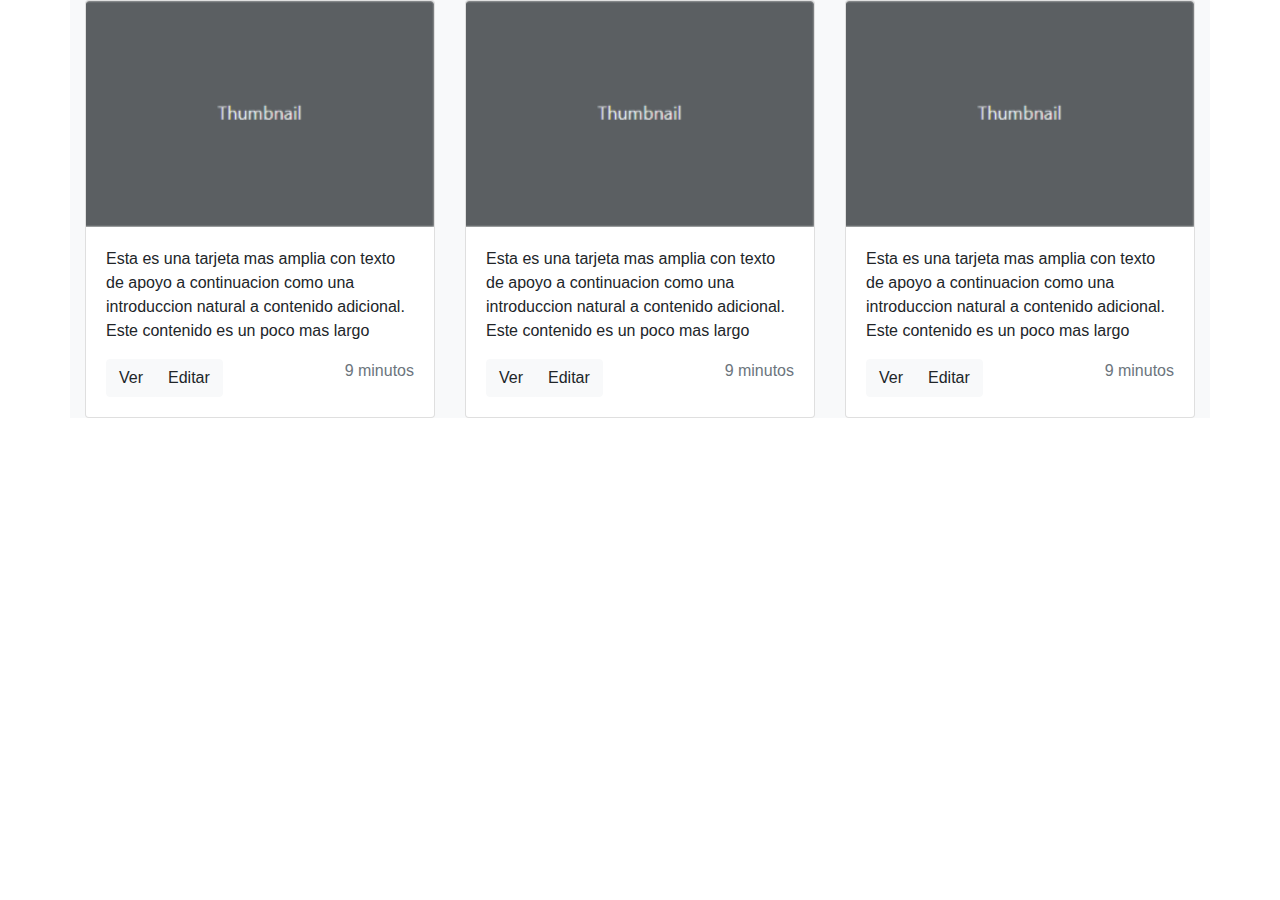
<file: bootstrap/index.html>
<!DOCTYPE html>
<html lang="es">
<head>
  <meta charset="UTF-8">
  <meta name="viewport" content="width=device-width, initial-scale=1">
  <title>Actividad obligatoria bootstrap // Roberto Zitto</title>
  <link rel="stylesheet" href="https://stackpath.bootstrapcdn.com/bootstrap/4.3.1/css/bootstrap.min.css" integrity="sha384-ggOyR0iXCbMQv3Xipma34MD+dH/1fQ784/j6cY/iJTQUOhcWr7x9JvoRxT2MZw1T" crossorigin="anonymous">

</head>
<body>

	<div class="container bg-light">
		<div class="row">
			<div class="col-4">
				<div class="card" >
					<img class="card-img-top" src="img/thumb.png" alt="Card image cap">
					<div class="card-body">
						<p class="card-text ">Esta es una tarjeta mas amplia con texto de apoyo a continuacion como una introduccion natural a contenido adicional. Este contenido es un poco mas largo</p>
						
						<div class="btn-group" role="group" aria-label="Basic example">
							<button href="#" class="btn btn-light ">Ver</button>
							<button href="#" class="btn btn-light ">Editar</button>
							
						</div>
						<div class="float-right text-muted">
							9 minutos
						</div>
					</div>
				</div>
			</div>
			<div class="col-4">
				<div class="card" >
					<img class="card-img-top" src="img/thumb.png" alt="Card image cap">
					<div class="card-body">
						<p class="card-text ">Esta es una tarjeta mas amplia con texto de apoyo a continuacion como una introduccion natural a contenido adicional. Este contenido es un poco mas largo</p>
						
						<div class="btn-group" role="group" aria-label="Basic example">
							<button href="#" class="btn btn-light ">Ver</button>
							<button href="#" class="btn btn-light ">Editar</button>
							
						</div>
						<div class="float-right text-muted">
							9 minutos
						</div>
					</div>
				</div>
			</div>
			<div class="col-4">
				<div class="card" >
					<img class="card-img-top" src="img/thumb.png" alt="Card image cap">
					<div class="card-body">
						<p class="card-text ">Esta es una tarjeta mas amplia con texto de apoyo a continuacion como una introduccion natural a contenido adicional. Este contenido es un poco mas largo</p>
						
						<div class="btn-group" role="group" aria-label="Basic example">
							<button href="#" class="btn btn-light ">Ver</button>
							<button href="#" class="btn btn-light ">Editar</button>
							
						</div>
						<div class="float-right text-muted">
							9 minutos
						</div>
					</div>
				</div>
			</div>
		</div>
	</div>
	
	<script src="https://ajax.googleapis.com/ajax/libs/jquery/3.3.1/jquery.min.js"></script>
	<script src="https://maxcdn.bootstrapcdn.com/bootstrap/4.0.0/js/bootstrap.bundle.min.js"></script>
      
</body>
</html>
</file>
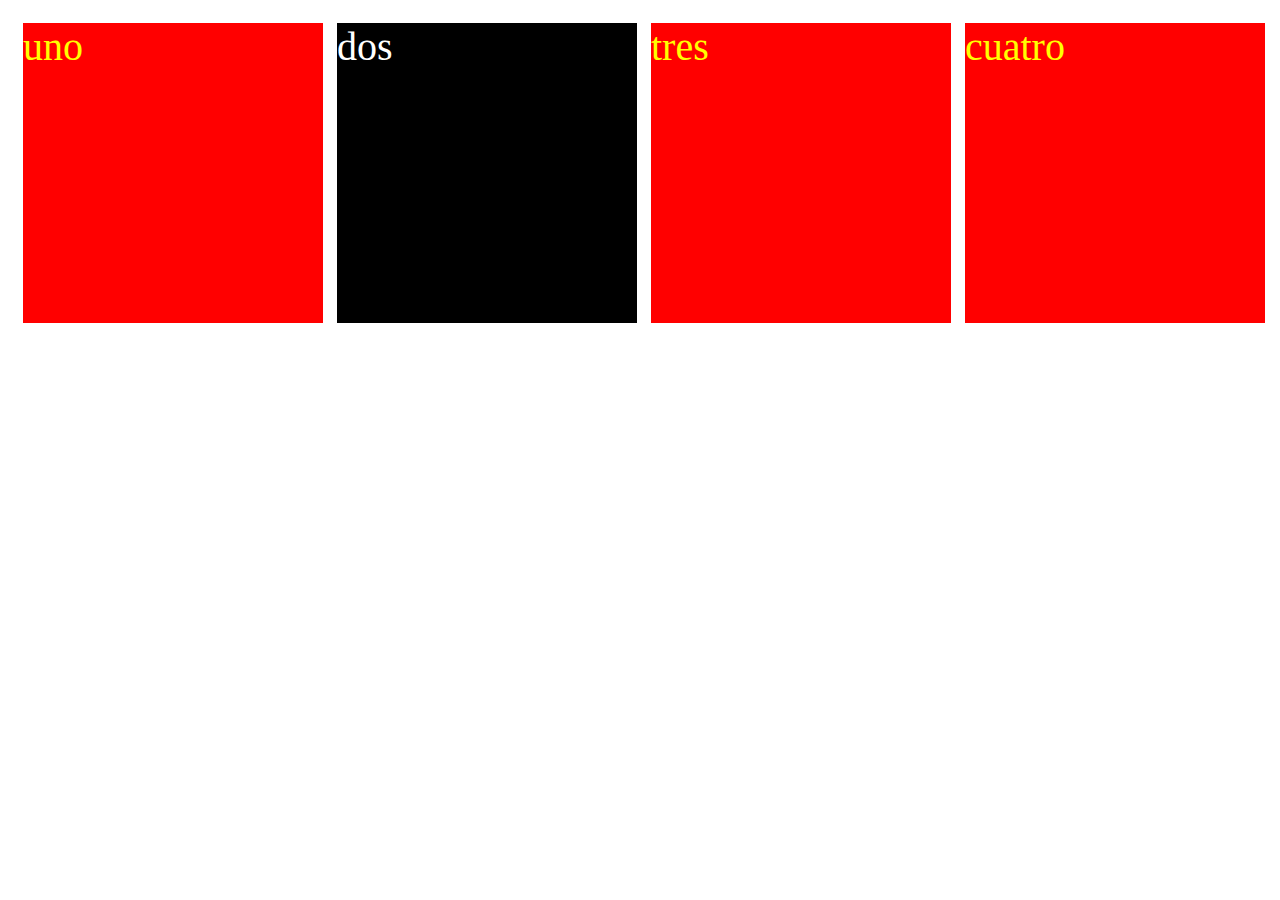
<file: actividad obligatoria.html>
<!DOCTYPE html>

<html lang="es-AR">

  <head>

    <meta charset="UTF-8">

    <meta name="viewport" content="width=device-width, initial-scale=1.0">

    <title> TP Roberto Zitto</title>
    <style>

      .cuadro {

        width:300px;

        height:300px;

        color:yellow;

        background-color:red;

        font-size:40px;

        display:inline-block;

        margin:15px 5px;

      }

      .monocr {

	color:white;

	background-color: black;

      }
	  div:first-child {
		margin-left:15px
	  }
    </style>

  </head>	

  <body>

    <div class="cuadro">uno</div>

    <div class="cuadro monocr">dos</div>

    <div class="cuadro">tres</div>

    <div class="cuadro">cuatro</div>

  </body>
</html>
</file>
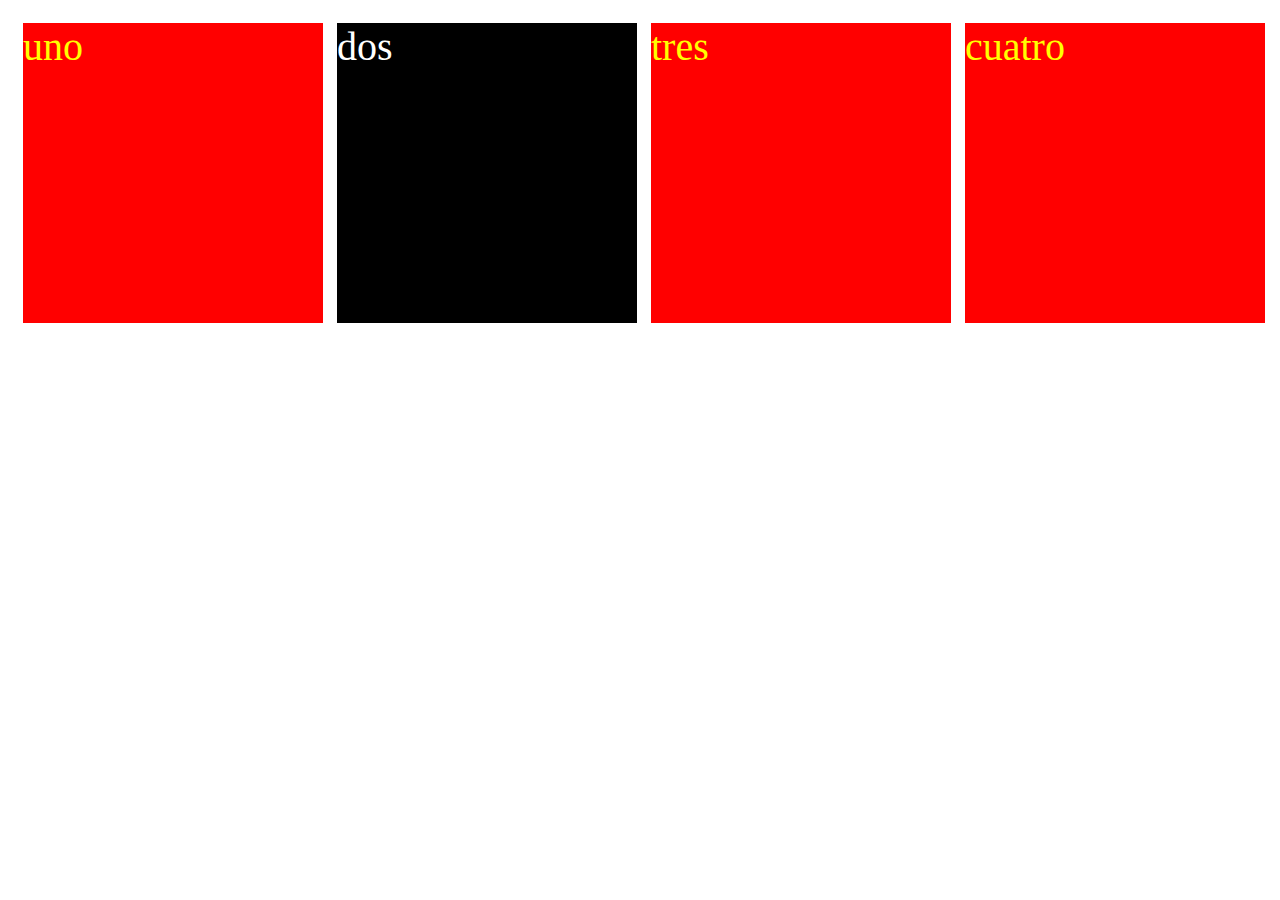
<file: actividadobligatoria.html>
<!DOCTYPE html>

<html lang="es-AR">

  <head>

    <meta charset="UTF-8">

    <meta name="viewport" content="width=device-width, initial-scale=1.0">

    <title> TP Roberto Zitto</title>
    <style>

      .cuadro {
        width:300px;
        height:300px;
        color:yellow;
        background-color:red;
        font-size:40px;
        display:inline-block;
        margin:15px 5px;
      }

      .monocr {
		color:white;
		background-color: black;
      }
	  
	  div:first-child {
		margin-left:15px
	  }
    </style>

  </head>	

  <body>

    <div class="cuadro">uno</div>

    <div class="monocr cuadro ">dos</div>

    <div class="cuadro">tres</div>

    <div class="cuadro">cuatro</div>

  </body>
</html>
</file>
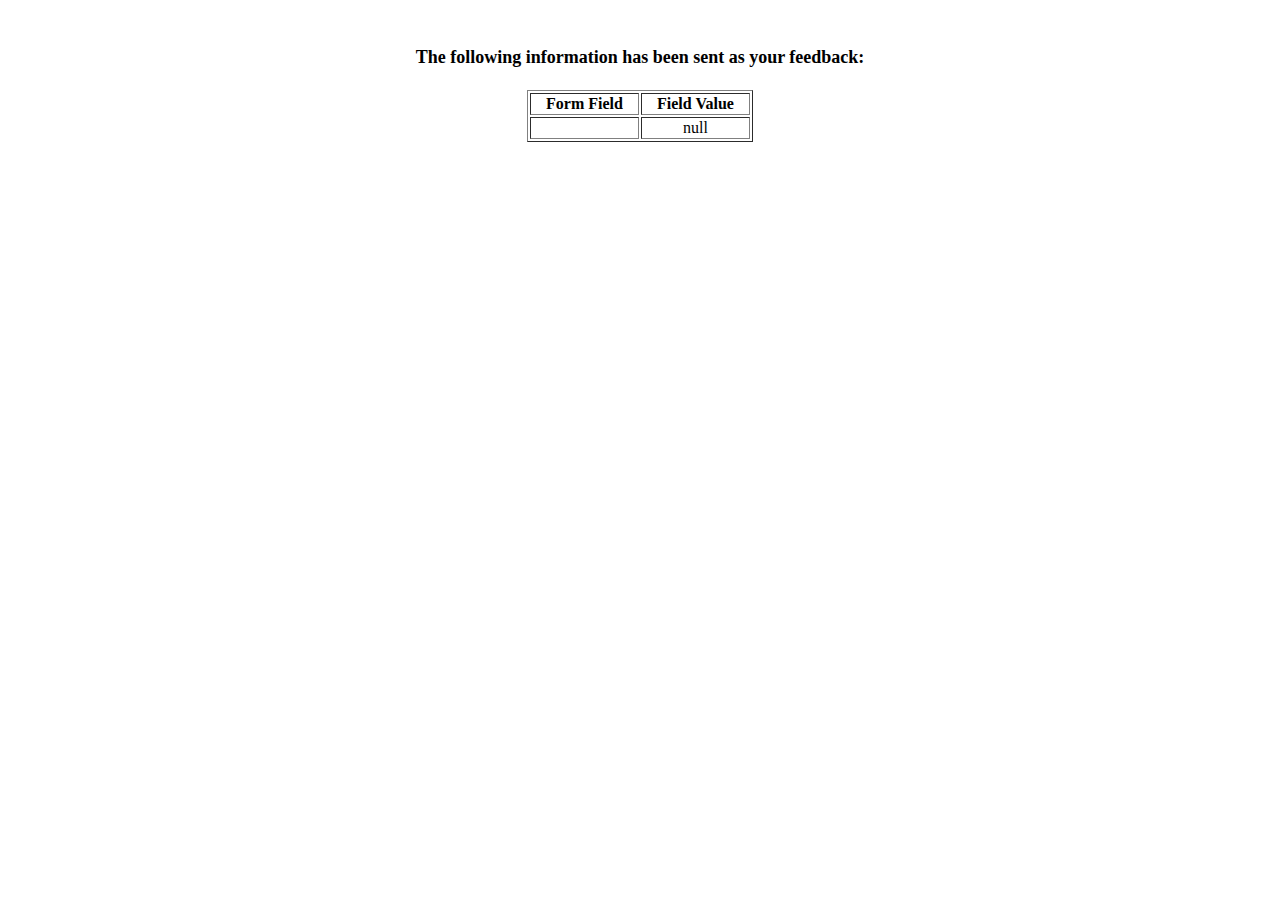
<file: show_data.html>
<html>
<head>
<title>Feedback Sent</title>
</head>
<body>
<p align=center>&nbsp;</p>
<h1 align=center><font size="+1">The following information has been sent as your
  feedback:</font></h1>

<table border="1" align=center width="226">
  <tr>
    <th align="center">Form Field</th>
    <th align="center">Field Value</th>
  </tr>

<script language="javascript">
var args = location.search.substr(1).split('&');
for (var i = 0; i < args.length; ++i) {
  var parts = args[i].split('=');
  if (parts != null) {
    var field = parts[0];
    var value = parts[1];
    if (value == null) {
      value = "null"
    }
    else {
      value = '"' + unescape(value.replace(/\+/g, ' ')) + '"';
    }

    document.writeln('<tr><td align="center">' + field + '</td>');
    document.writeln('<td align="center">' + value + '</td></tr>');
  }
}
</script>

<noscript>
<tr><td>
<p>You need to turn on Javascript in your browser.</p>

<p>In Microsoft Internet Explorer 4 or greater:</p>
<ul>
<li>From the "Tools" menu (in IE 4, it's the "View" menu), select "Internet Options".</li>
<li>Click on the "Security" tab.</li>
<li>Click on the "Custom Level" button. (In IE 4, select "Custom"
and then click on "Settings...".)</li>
<li>Under "Active scripting" make sure "Enable" is selected.</li>
</ul>

<p>In Netscape version 4 or greater:</p>
<ul>
<li>From the <b>Edit</b> menu, select <b>Preferences</b>.</li>
<li>In the <b>Category</b> list on the left, click on the word "Advanced".</li>
<li>In the panel on the right, make sure "Enable JavaScript" is checked.</li>
<li>Click the <b>OK</b> button.</li>
</ul>

</td></tr>
</noscript>

</table>
</body>
</html>
</file>
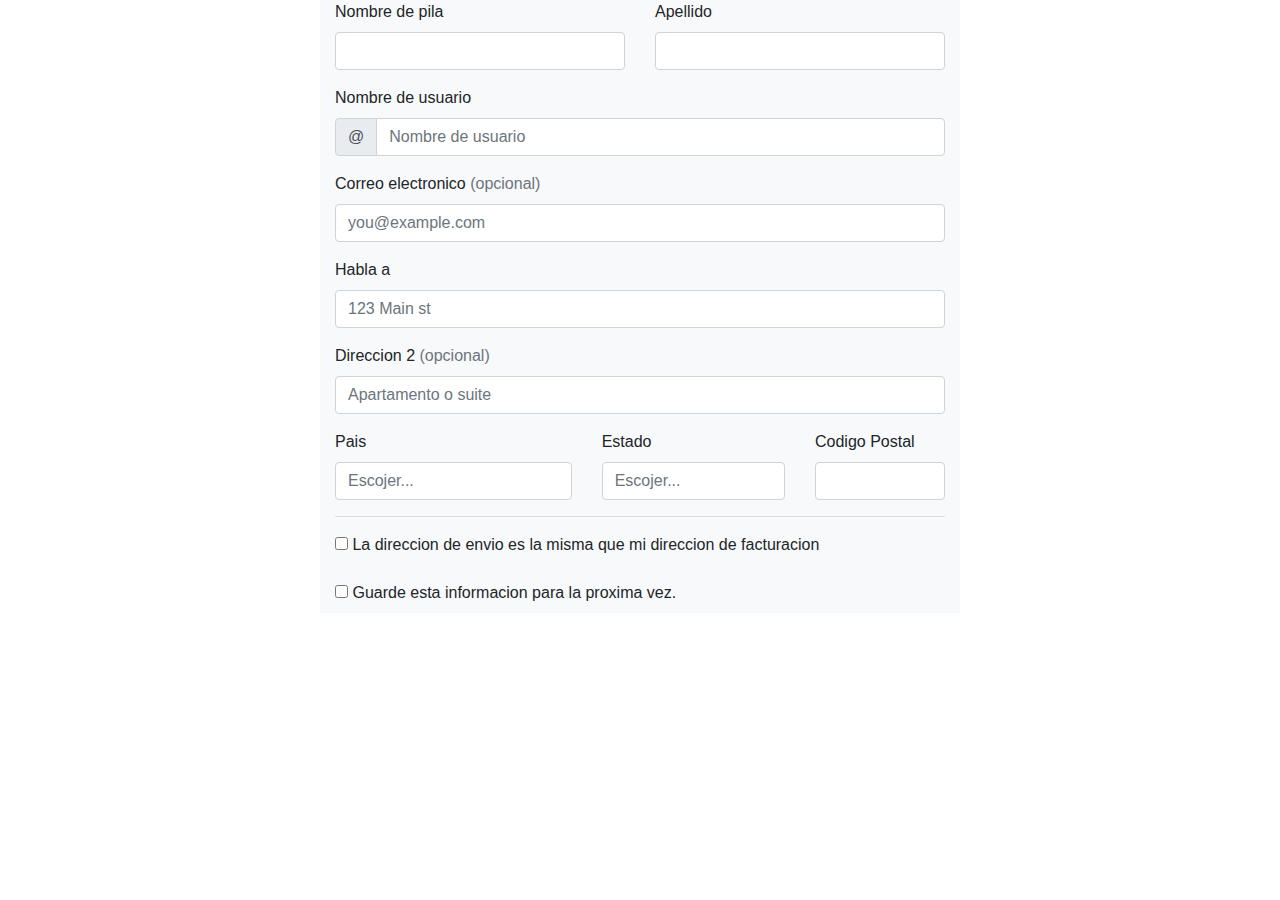
<file: bootstrap/ao2.html>
<!DOCTYPE html>
<html lang="es">
<head>
  <meta charset="UTF-8">
  <meta name="viewport" content="width=device-width, initial-scale=1">
  <title>Actividad obligatoria bootstrap // Roberto Zitto</title>
  <link rel="stylesheet" href="https://stackpath.bootstrapcdn.com/bootstrap/4.3.1/css/bootstrap.min.css" integrity="sha384-ggOyR0iXCbMQv3Xipma34MD+dH/1fQ784/j6cY/iJTQUOhcWr7x9JvoRxT2MZw1T" crossorigin="anonymous">

</head>
<body>
	
	<div class="container w-50 bg-light">
		<form>
			
			<div class="row form-group">
				<div class="col-6 ">
					<label for="np" >Nombre de pila</label> <br>
					<input type="text" id="np" class="form-control"></input>
				</div>
				<div class="col-6">
					<label for="ap" >Apellido</label> <br>
					<input type="text" id="ap" class="form-control"></input>
				</div>
			
			</div>
			<div class="row form-group">
				<div class="col-12 ">
					<label class="label" for="nu" >Nombre de usuario</label> <br>
					<div class="input-group">
						<div class="input-group-prepend">
							<div class="input-group-text" id="btnGroupAddon">@</div>
						</div>
						<input type="text" class="form-control" placeholder="Nombre de usuario" aria-label="Nombre de usuario" aria-describedby="btnGroupAddon" id="nu">
					</div>
				</div>
			</div>

			<div class="row form-group">
				<div class="col-12">
					<label for="email" >Correo electronico <span class="text-muted">(opcional)</span></label> <br>
					<input type="text" id="email" placeholder="you@example.com" class="form-control"></input>
				</div>
			</div>
			
			<div class="row form-group">
				<div class="col-12">
					<label for="habla" >Habla a</label> <br>
					<input type="text" id="habla" placeholder="123 Main st" class="form-control"></input>
				</div>
			</div>
			
			<div class="row form-group">
				<div class="col-12">
					<label for="dir2" >Direccion 2 <span class="text-muted">(opcional)</span></label> <br>
					<input type="text" id="dir2" placeholder="Apartamento o suite" class="form-control"></input>
				</div>
			</div>
			
			<div class="row form-group">
				<div class="col-5 ">
					<label for="ispa" >Pais</label> <br>
					<input list="ispas" id="ispa" class="form-control" placeholder="Escojer...">
						<datalist id="ispas">
							<option value="uzbekistan"></option>
							<option value="turkmenistan"></option>
						</datalist>
					</input>
				</div>
				
				<div class="col-4">
					<label for="estado" >Estado</label> <br>
					<input list="estados" id="estado" class="form-control" placeholder="Escojer...">
						<datalist id="estados">
							<option value="Estado de furia"></option>
							<option value="Estado de crisis"></option>
						</datalist>
					</input>
				</div>
				<div class="col-3">
					<label for="codigopostal" >Codigo Postal</label> <br>
					<input type="text" id="codigopostal" class="form-control"></input>
				</div>
			
			</div>
				<hr>
			
			
			<div class="row form-group">
				<div class="col-12">
				<input type="checkbox" id="sameadress"></input> <label for="sameadress"> La direccion de envio es la misma que mi direccion de facturacion  </label> <br>
				</div>
			</div>
			<div class="row form-group">
				<div class="col-12">
				<input type="checkbox" id="saveinfo"></input> <label for="saveinfo"> Guarde esta informacion para la proxima vez.</label> <br>
				</div>
			</div>
			
		</form>
	</div>
	
	
	
	<script src="https://ajax.googleapis.com/ajax/libs/jquery/3.3.1/jquery.min.js"></script>
	<script src="https://maxcdn.bootstrapcdn.com/bootstrap/4.0.0/js/bootstrap.bundle.min.js"></script>
      
</body>
</html>
</file>
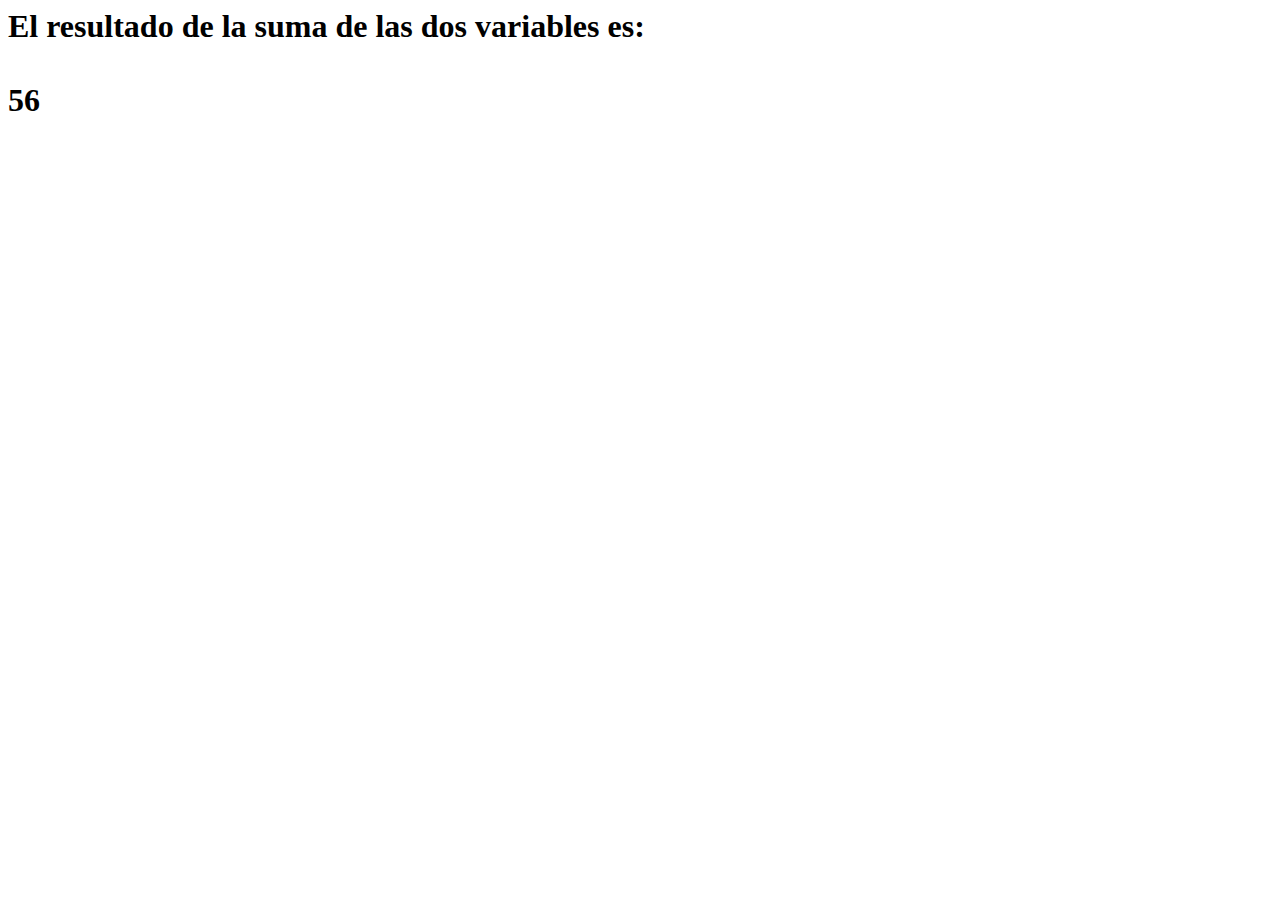
<file: javascript/actividad_obligatoria_js.html>
<!--<!DOCTYPE html>
<html lang="es">
<head>
  <meta charset="UTF-8">
  <meta name="viewport" content="width=device-width, initial-scale=1">
  <title>Bandolica</title>
</head>
<body>-->

<script>
var testo, primera, segunda, sumatotal;
[primera, segunda] = [40,16];
sumatotal= primera + segunda;
testo = `<h1>El resultado de la suma de las dos variables es: <br><br>${sumatotal}</h1>`;
document.write(testo);

//var out= document.createElement("h1");
//out.innerHTML = testo;
//document.body.appendChild(out);
</script>
<!--
</body>
</html>-->
</file>
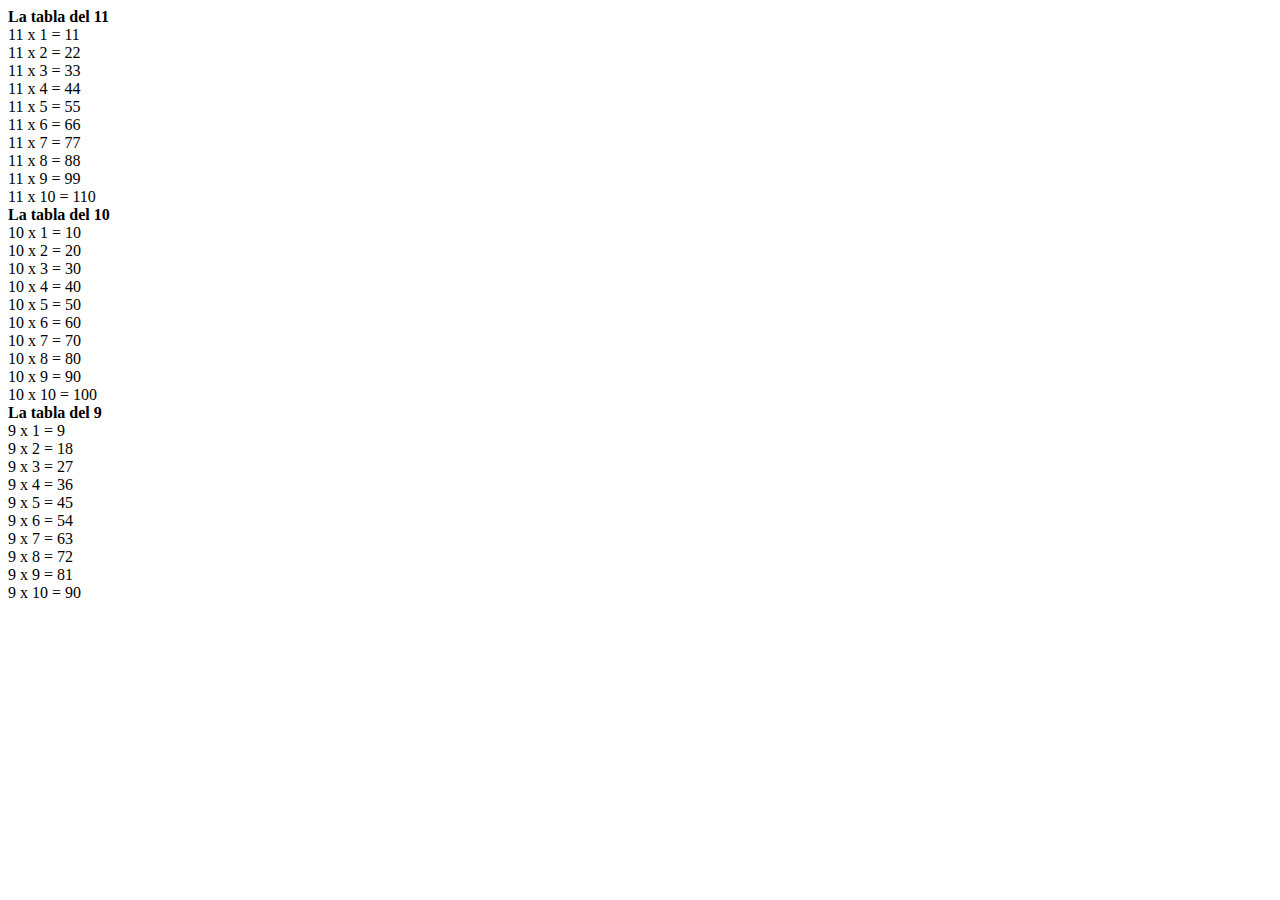
<file: javascript/actividad_obligatoria_js2.html>
<!DOCTYPE html>
<html lang="es">
<head>
  <meta charset="UTF-8">
  <meta name="viewport" content="width=device-width, initial-scale=1">
  <title>Actividad obligatoria js 2 // Roberto Zitto</title>
  
</head>
<body>
	<script>
	var testo = "";
	for (var i = 11; 9 <= i; i--){
		testo += "<strong> La tabla del " + i +" </strong></br>" ;
		for (var j = 1; j<= 10; j++) {
			testo += "" + i + " x " + j + " = " + (i * j) + "</br>";
		}
	}
	document.write(testo);
	</script>
</body>
</html>
</file>
